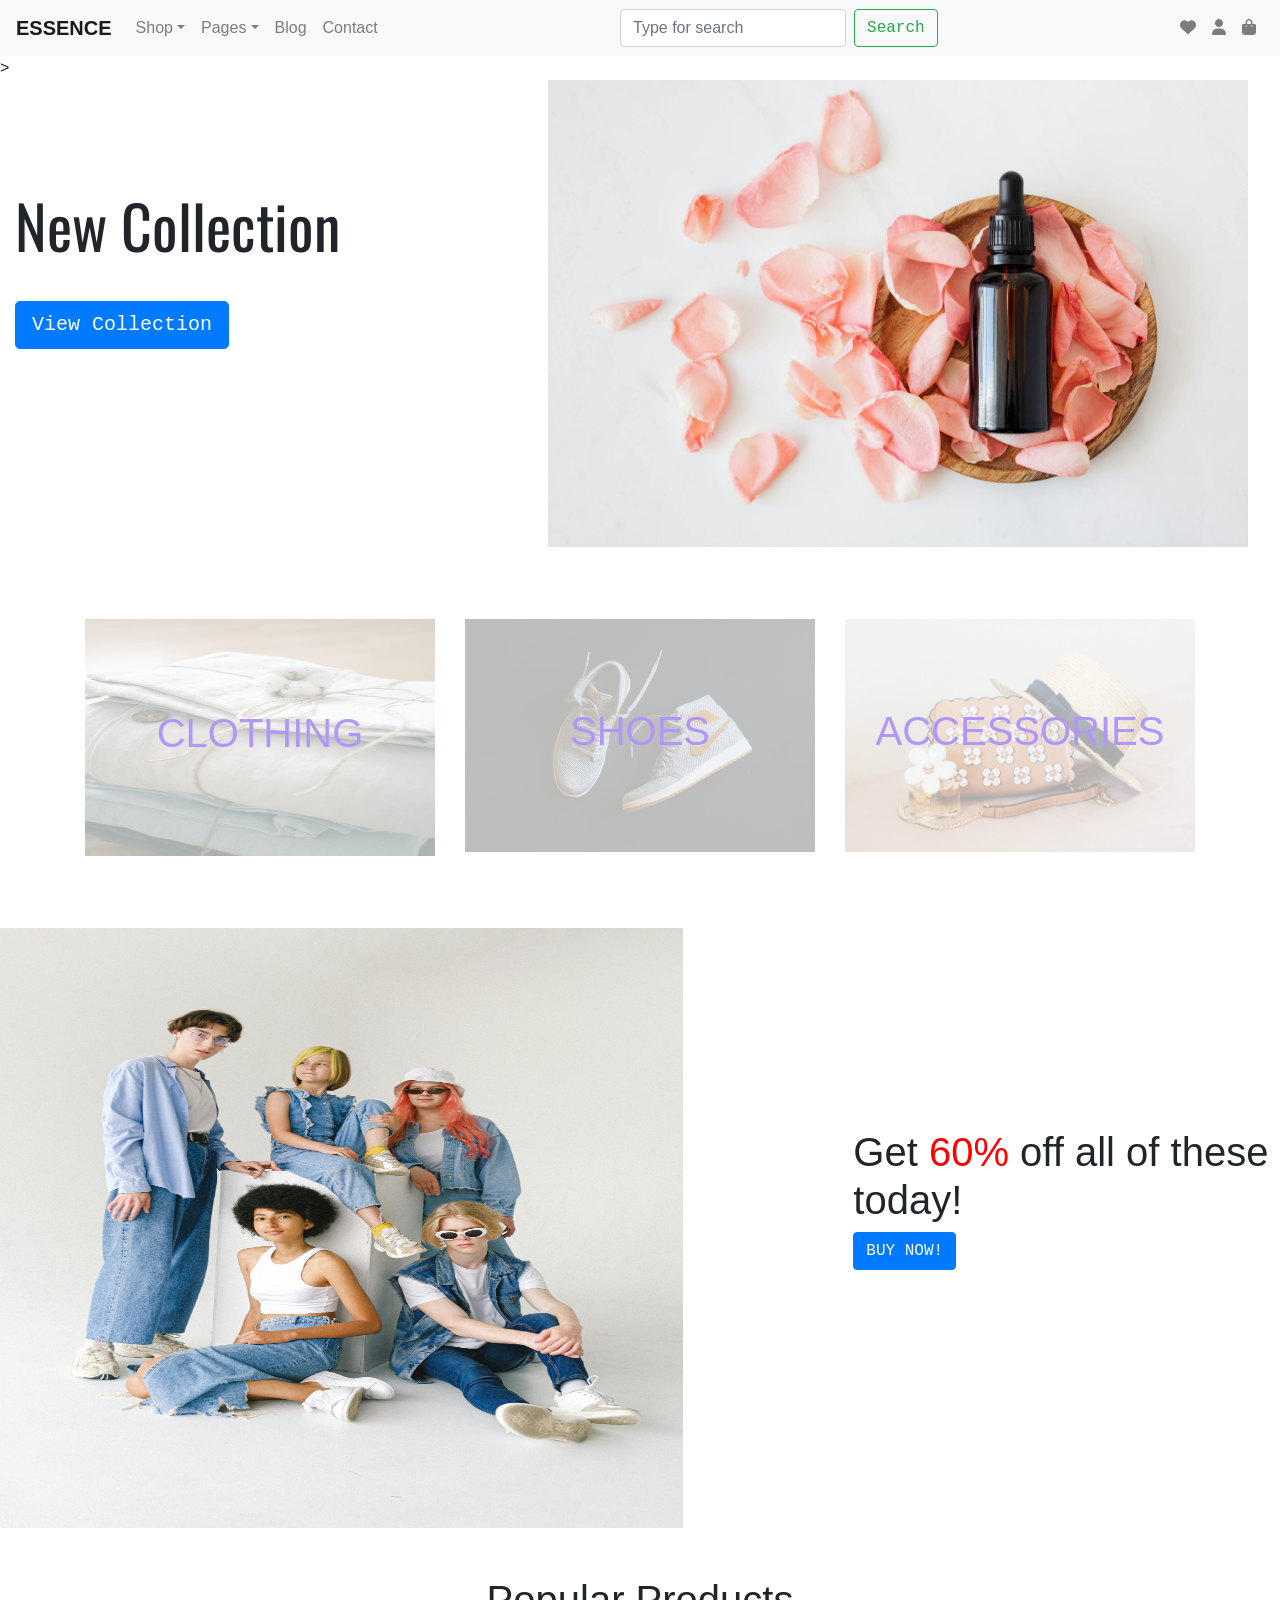
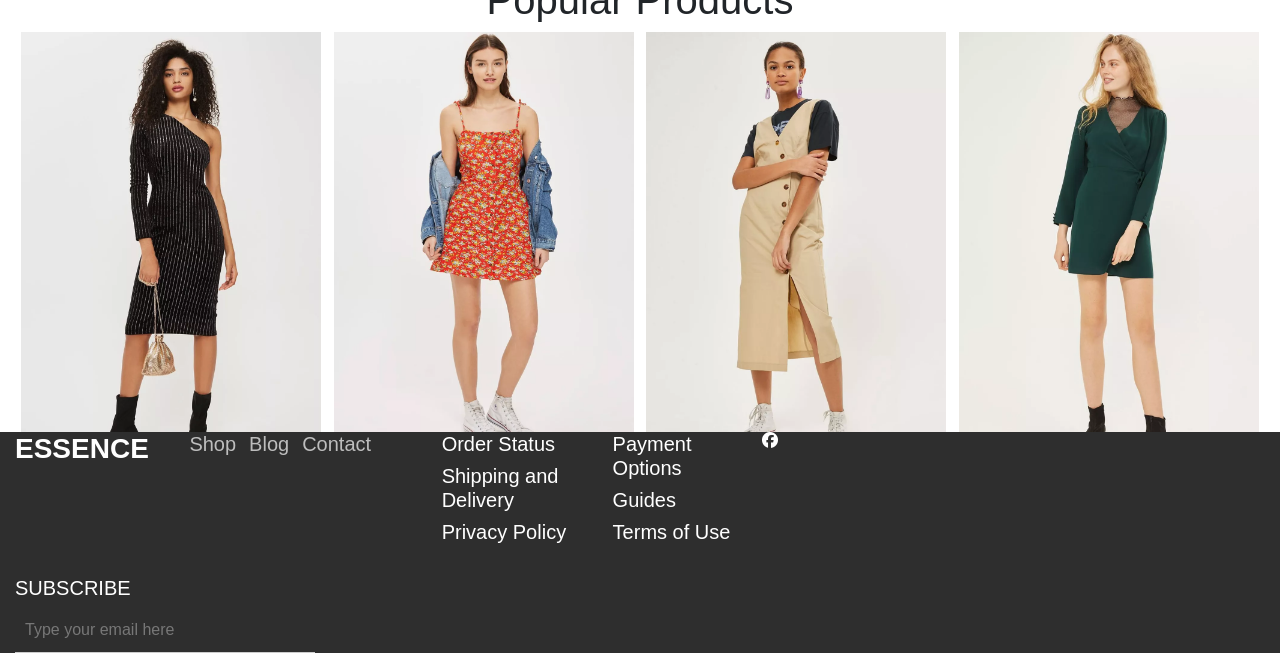
<file: index.html>
<!DOCTYPE html>
<html lang="en">
<head>
    <meta charset="UTF-8">
    <meta name="viewport" content="width=device-width, initial-scale=1.0">
    <title>Essence Navbar</title>
    <link rel="stylesheet" href="ess.css">
    <!-- link for css-->
 <!-- link for font -->
 <link rel="preconnect" href="https://fonts.googleapis.com">
 <link rel="preconnect" href="https://fonts.gstatic.com" crossorigin>
 <link href="https://fonts.googleapis.com/css2?family=Oswald:wght@200..700&display=swap" rel="stylesheet">


<!-- end font link -->
    <!-- Bootstrap CSS -->
    <link href="https://stackpath.bootstrapcdn.com/bootstrap/4.5.2/css/bootstrap.min.css" rel="stylesheet">
    <!-- Font Awesome CSS for icons -->
    <link href="https://cdnjs.cloudflare.com/ajax/libs/font-awesome/6.6.0/css/all.min.css" rel="stylesheet">
    <style>
         .category {
            position: relative;
            text-align: center;
            color: black;
        }
        .category img {
            width: 100%;
            opacity: 0.8;
        }
        .category-text {
            position: absolute;
            top: 50%;
            left: 50%;
            transform: translate(-50%, -50%);
            font-size: 1.5rem;
            font-weight: bold;
        }
        .navbar-brand {
            font-family: 'Arial', sans-serif;
            font-weight: bold;
        }
        .navbar-nav .nav-link {
            color: #333;
        }
        .navbar-nav .nav-link:hover {
            color: #000;
        }
        .icon-badge {
            position: relative;
            top: -10px;
            left: -10px;
            background-color: blue;
            color: white;
            border-radius: 50%;
            padding: 2px 6px;
            font-size: 10px;
        }
        .image-container {
            position: relative;
            display: inline-block;
        }
        .image-container img {
            display: block;
        }
        .hover-button {
            position: absolute;
            top: 50%;
            left: 50%;
            transform: translate(-50%, -50%);
            display: none;
        }
        .image-container:hover .hover-button {
            display: block;
        }
    </style>
</head>
<body>
    <nav class="navbar navbar-expand-lg navbar-light bg-light">
        <a class="navbar-brand" href="#">ESSENCE</a>
        <button class="navbar-toggler" type="button" data-toggle="collapse" data-target="#navbarNav" aria-controls="navbarNav" aria-expanded="false" aria-label="Toggle navigation">
            <span class="navbar-toggler-icon"></span>
        </button>
        <div class="collapse navbar-collapse" id="navbarNav">
            <ul class="navbar-nav mr-auto">
                <li class="nav-item dropdown">
                    <a class="nav-link dropdown-toggle" href="#" role="button" data-toggle="dropdown">Shop</a>
                </li>
                <li class="nav-item dropdown">
                    <a class="nav-link dropdown-toggle" href="#" role="button" data-toggle="dropdown">Pages</a>
                </li>
                <li class="nav-item">
                    <a class="nav-link" href="#">Blog</a>
                </li>
                <li class="nav-item">
                    <a class="nav-link" href="#">Contact</a>
                </li>
            </ul>
            <form class="form-inline my-2 my-lg-0">
                <input class="form-control mr-sm-2" type="search" placeholder="Type for search" aria-label="Search">
                <button class="btn btn-outline-success my-2 my-sm-0" type="submit">Search</button>
            </form>
            <ul class="navbar-nav ml-auto">
                <li class="nav-item">
                    <a class="nav-link" href="#"><i class="fas fa-heart"></i></a>
                </li>
                <li class="nav-item">
                    <a class="nav-link" href="#"><i class="fas fa-user"></i></a>
                </li>
                <li class="nav-item">
                    <a class="nav-link" href="#"><i class="fas fa-shopping-bag"></i></a>
                </li>
            </ul>
        </div>
    </nav>

    >


<div class="container-fluid">
    <div class="row">
        <div class="col-lg-5">
            New Collection <br>
     <button type="button" class="btn btn-primary btn-lg">View Collection</button>   </div>
        
        <div class="col-lg-7">
            <img src="pexels-karolina-grabowska-4041392.jpg" width="700px">
        </div>
    </div>
</div>
<br>
<div class="container my-5">
    <div class="row">
        <div class="col-lg-4 col-md-6 mb-4">
            <div class="category">
                <img src="foldedcltohes.webp" alt="Clothing" height="237px">
                <div class="category-text1"><h1>CLOTHING</h1></div>
            </div>
        </div>
        <div class="col-lg-4 col-md-6 mb-4">
            <div class="category">
                <img src="pictru=dwwew.jpg" alt="Shoes">
                <div class="category-text2"><h1>SHOES</h1></div>
            </div>
        </div>
        <div class="col-lg-4 col-md-6 mb-4">
            <div class="category">
                <img src="pexels-kpaukshtite-1460838.jpg" alt="Accessories">
                <div class="category-text3"><h1>ACCESSORIES</h1></div>
            </div>
        </div>
    </div>
</div>

<div class="anything">
   <div class="flex-1">
        <img src="all.jpg" width="80%" height="600px"> 
    </div>
        
    <div class="flex-2">
        <h1>Get <span>60%</span> off all of these today!</h1>
        <button type="button" class="btn btn-primary">BUY NOW!</button>
    </div>
</div>



    
    
<div class="text-center  mt-5">
    <h1>Popular Products</h1>
</div>

<div class="container-fluid dress">
    <div class="wrap image-container">
        <img src="wrap dress.webp" alt="Wrap dress">
        <button class="btn btn-primary hover-button"><h2>Add to cart</h2></button>
    </div>
    <div class="product-5 image-container">
        <img src="product-5.jpg.webp" alt="">
        <button class="btn btn-primary hover-button"><h2>Add to cart</h2></button>
    </div>
    <div class="product-4 image-container">
        <img src="product-2.jpg.webp" alt="">
        <button class="btn btn-primary hover-button"><h2>Add to cart</h2></button>
    </div>
    <div class="displaced image-container">
        <img src="displaced dress.webp" alt="">
        <button class="btn btn-primary hover-button"><h2>Add to cart</h2></button>
    </div>
</div>

<div class="container-fluid footer">  
<div class="row">
 <div class="col-md-4 color">
<div class="name">
    <h3 class="light"><strong>ESSENCE</strong></h3>
    <div class="name2">
        <h5>Shop</h5>
    <h5>Blog</h5>
    <h5>Contact</h5>
    </div>
    <br><br><br><br><br><br>
</div>
<div class="subscribe">
<h5>SUBSCRIBE</h5> 
<input type="email" placeholder="Type your email here">  

</div> 
</div>
<div class="col-md-3">
<div class="first">
    <h5>Order Status</h5>
    <h5>Shipping and Delivery</h5>
    <h5>Privacy Policy</h5>
</div>
<div class="second">
    <h5>Payment Options</h5>
    <h5>Guides</h5>
<h5>Terms of Use</h5>
</div>
</div>

<div class="col-md-3">
<i class="fa-brands fa-facebook " style="color: #ffffff;"></i>

</div>


</div>
</div>





<!-- Bootstrap JS and dependencies -->
    <script src="https://code.jquery.com/jquery-3.5.1.slim.min.js"></script>
    <script src="https://cdn.jsdelivr.net/npm/@popperjs/core@2.9.2/dist/umd/popper.min.js"></script>
    <script src="https://stackpath.bootstrapcdn.com/bootstrap/4.5.2/js/bootstrap.min.js"></script>
</body>
</html>
</file>
<file: ess.css>
.row .col-lg-5{
font-size:60px;
padding-top: 100px ;
padding-right: 30px;
font-family: "Oswald", sans-serif;
  font-optical-sizing: auto;
  font-style: normal;

}



.btn{

font-family: 'Courier New', Courier, monospace;

}


.row .category{

        opacity: 0.4;    
        filter: alpha(opacity=40); /* msie */   
         
            
        }

        /* Centered text */
.category-text1 {
    position: absolute;
    top: 50%;
    left: 50%;
    transform: translate(-50%, -50%);
    color: #3f00ec;
  }

.category-text2 {
    position: absolute;
    top: 50%;
    left: 50%;
    transform: translate(-50%, -50%);
    color: #3f00ec;
  }

.category-text3 {
    position: absolute;
    top: 50%;
    left:  50%;
    transform: translate(-50%, -50%);
    color: #3f00ec;
  }




.category-text1:hover{
color: crimson;}

.category-text2:hover{
  color: crimson;}

.category-text3:hover{
    color: crimson;}

  

.category{
position: relative;


  }

.anything{
display: flex;

  }

.flex-1{

flex:2 ;

  }
  
.flex-2{
padding-top: 200px;
flex:1 ;

  }

.flex-2 h1 span{
    color: red;



  }

.wrap img{
width: 300px;
height: 400px;
position:relative;
display: block;
}

.wrap {
  position:absolute;

}

.wrap h2{
display:relative;
background-color: #3f00ec;
padding:10px 20px ;
top: -100px;
}

.dress{
justify-content: space-around;
  display: flex;

  position: relative;
}

.product-5 img{
  width: 300px;
  display: block;
  height: 400px;
  }

.displaced img{
    width: 300px;
    height: 400px;
    display: block;
    }

.product-4 img{
      width: 300px;
      height: 400px;
      display: block;
      }


.footer{
background-color: rgb(46, 46, 46);


}

.color a  {
text-decoration: none ;

}
.color a h3{
  color: white !important;
}

.color{
display:block ;

}

.name{
display: flex;
justify-content: space-between;

}

.name2 {
display:flex;
gap: 13px;
color: rgb(189, 189, 189);
}

.name2 h5:hover{
color: white;
cursor: pointer;
}

.light strong{
color: white !important;

}

.light:hover{
cursor: pointer;



}

.subscribe  h5{
color: white !important;


}

.subscribe input span{
display: inline-block;
position: relative;


}

.subscribe input{
  background: none;
  border: none;
  border-bottom: 1px solid #ccc;
  color: #ccc;
  padding: 10px;
  padding-right: 40px;
  font-size: 16px;
  outline: none;
  width: 300px;
}

.subscribe input::placeholder {
  color: #777;
}

.col-md-3 {
color: white !important;
display: flex;
justify-content: space-between;
gap: 20px;
padding-left: 30px;
}
</file>
